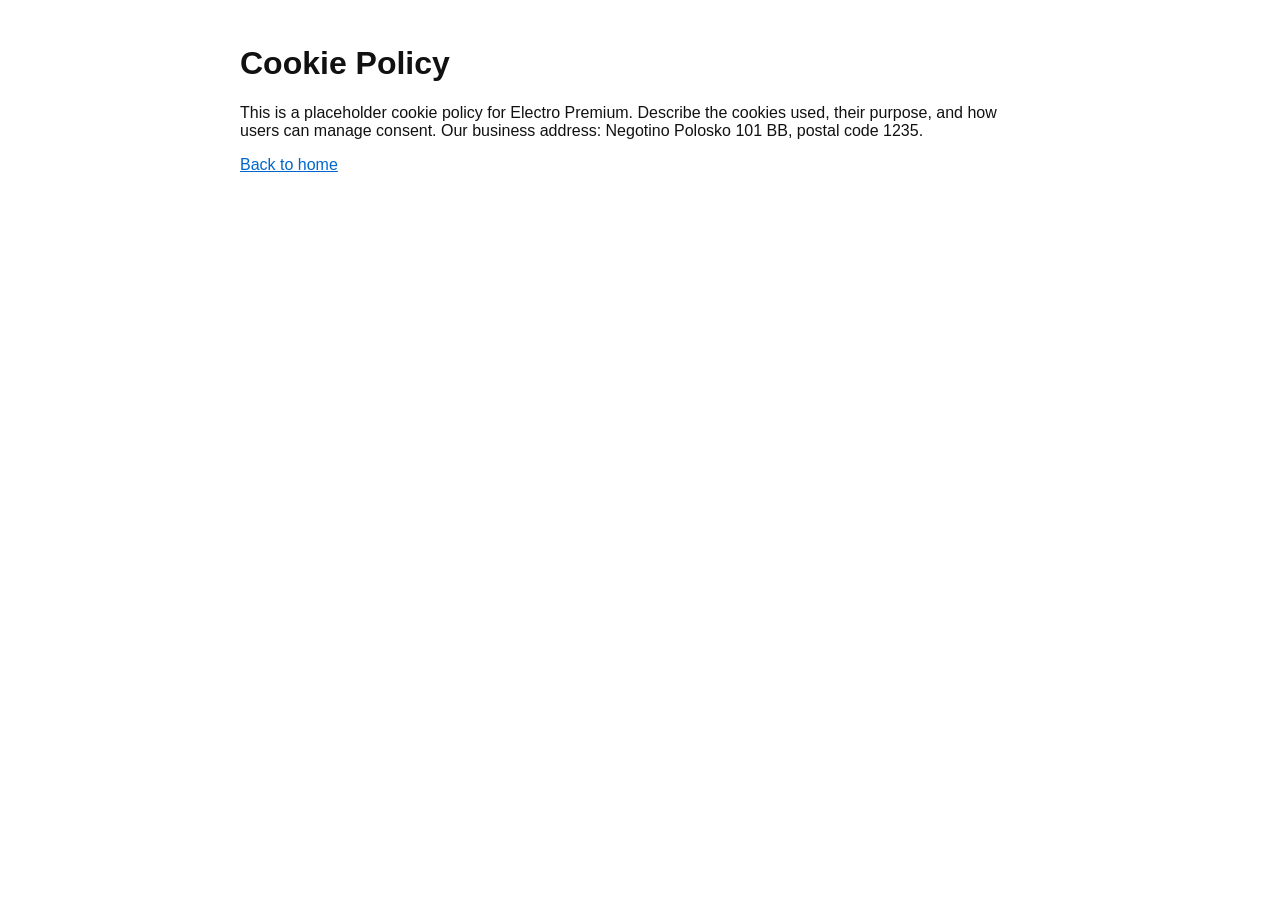
<file: cookie-policy.html>
<!doctype html>
<html lang="en">
<head>
	<meta charset="utf-8">
	<meta name="viewport" content="width=device-width,initial-scale=1">
	<title>Cookie Policy - Electro Premium</title>
	<meta name="robots" content="noindex, follow">
	<style>body{font-family:Arial,Helvetica,sans-serif;padding:24px;max-width:800px;margin:0 auto;color:#111}a{color:#0066cc}</style>
</head>
<body>
	<h1>Cookie Policy</h1>
	<p>This is a placeholder cookie policy for Electro Premium. Describe the cookies used, their purpose, and how users can manage consent. Our business address: Negotino Polosko 101 BB, postal code 1235.</p>
	<p><a href="/">Back to home</a></p>
</body>
</html>
</file>
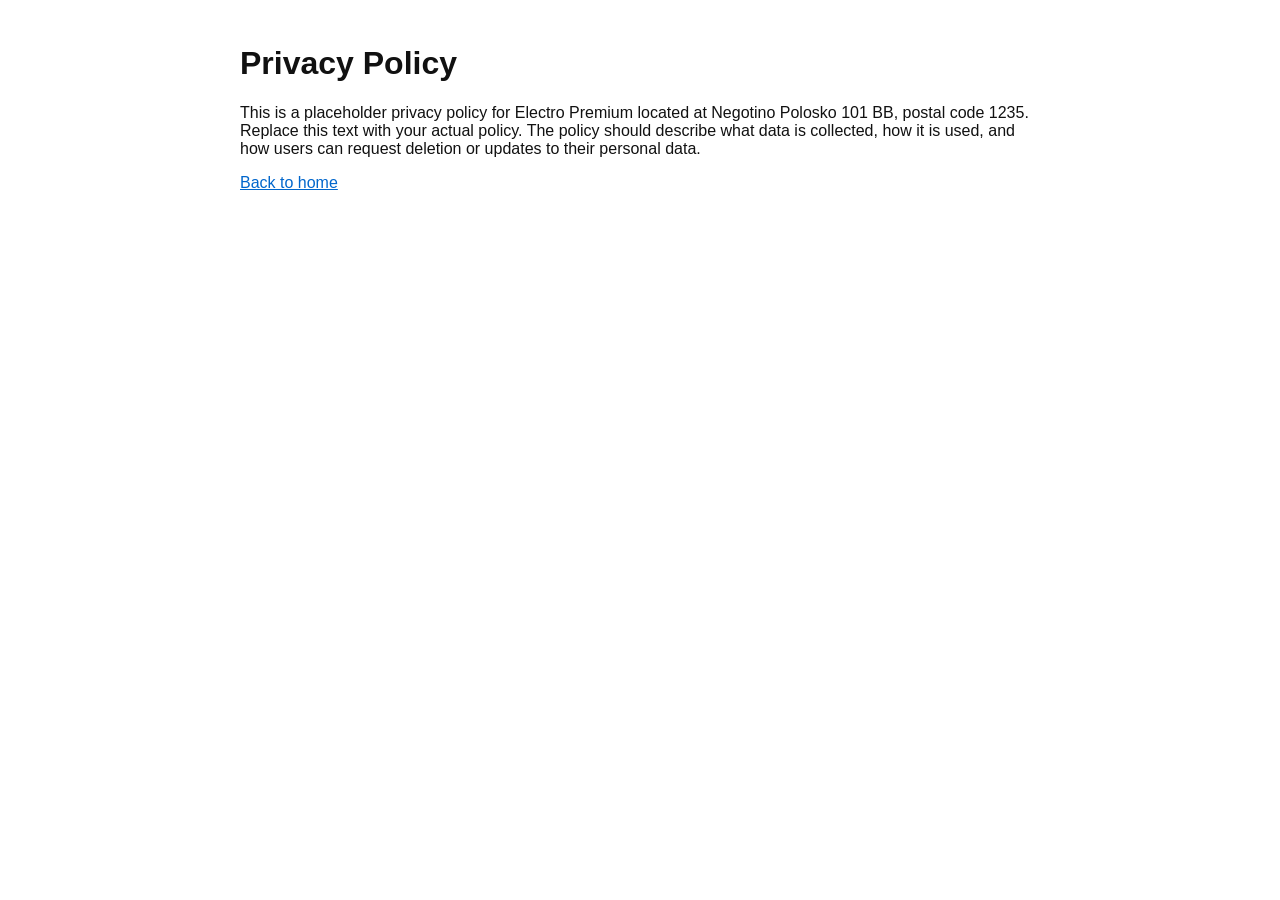
<file: privacy-policy.html>
<!doctype html>
<html lang="en">
<head>
	<meta charset="utf-8">
	<meta name="viewport" content="width=device-width,initial-scale=1">
	<title>Privacy Policy - Electro Premium</title>
	<meta name="robots" content="noindex, follow">
	<style>body{font-family:Arial,Helvetica,sans-serif;padding:24px;max-width:800px;margin:0 auto;color:#111}a{color:#0066cc}</style>
</head>
<body>
	<h1>Privacy Policy</h1>
	<p>This is a placeholder privacy policy for Electro Premium located at Negotino Polosko 101 BB, postal code 1235. Replace this text with your actual policy. The policy should describe what data is collected, how it is used, and how users can request deletion or updates to their personal data.</p>
	<p><a href="/">Back to home</a></p>
</body>
</html>
</file>
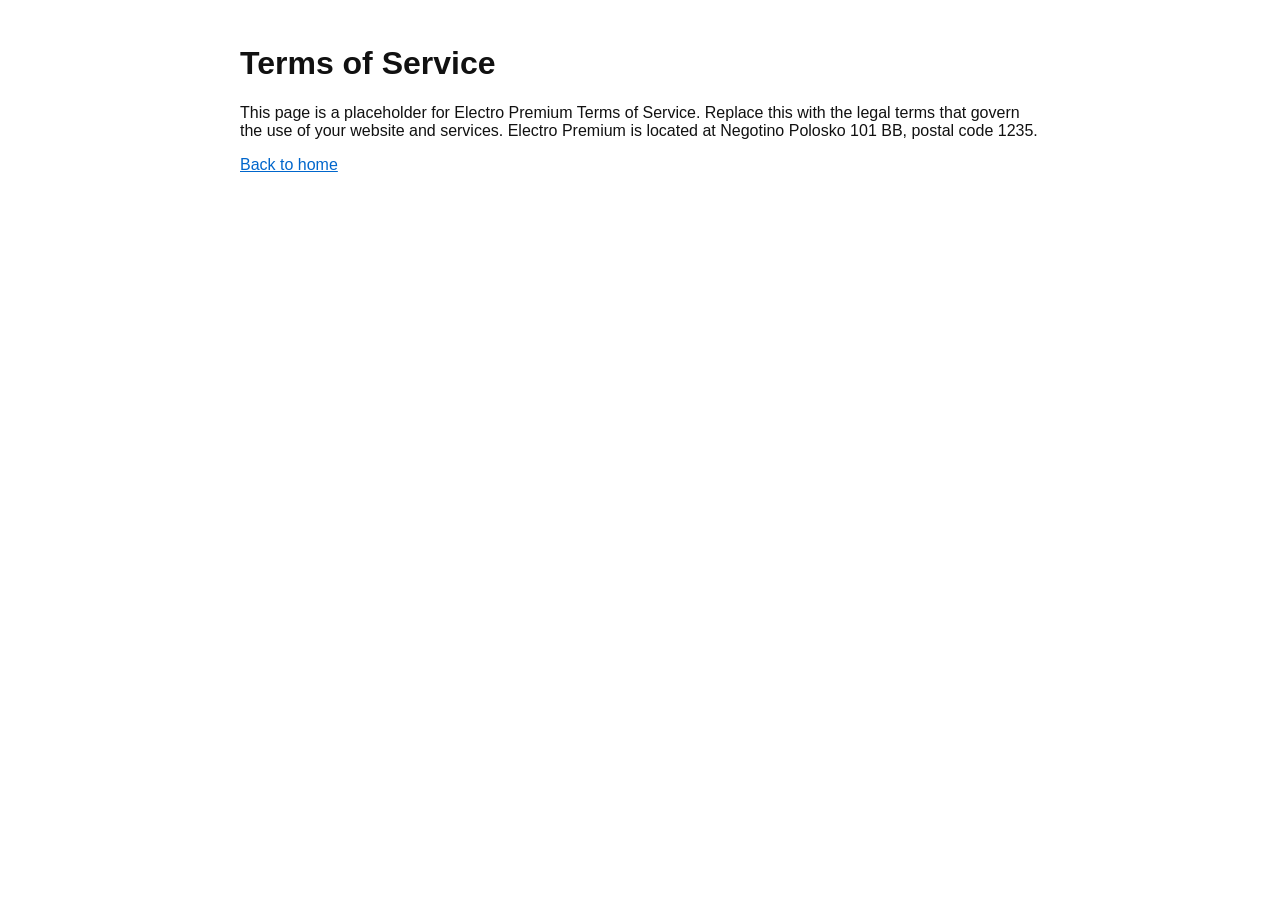
<file: terms.html>
<!doctype html>
<html lang="en">
<head>
	<meta charset="utf-8">
	<meta name="viewport" content="width=device-width,initial-scale=1">
	<title>Terms of Service - Electro Premium</title>
	<meta name="robots" content="noindex, follow">
	<style>body{font-family:Arial,Helvetica,sans-serif;padding:24px;max-width:800px;margin:0 auto;color:#111}a{color:#0066cc}</style>
</head>
<body>
	<h1>Terms of Service</h1>
	<p>This page is a placeholder for Electro Premium Terms of Service. Replace this with the legal terms that govern the use of your website and services. Electro Premium is located at Negotino Polosko 101 BB, postal code 1235.</p>
	<p><a href="/">Back to home</a></p>
</body>
</html>
</file>
